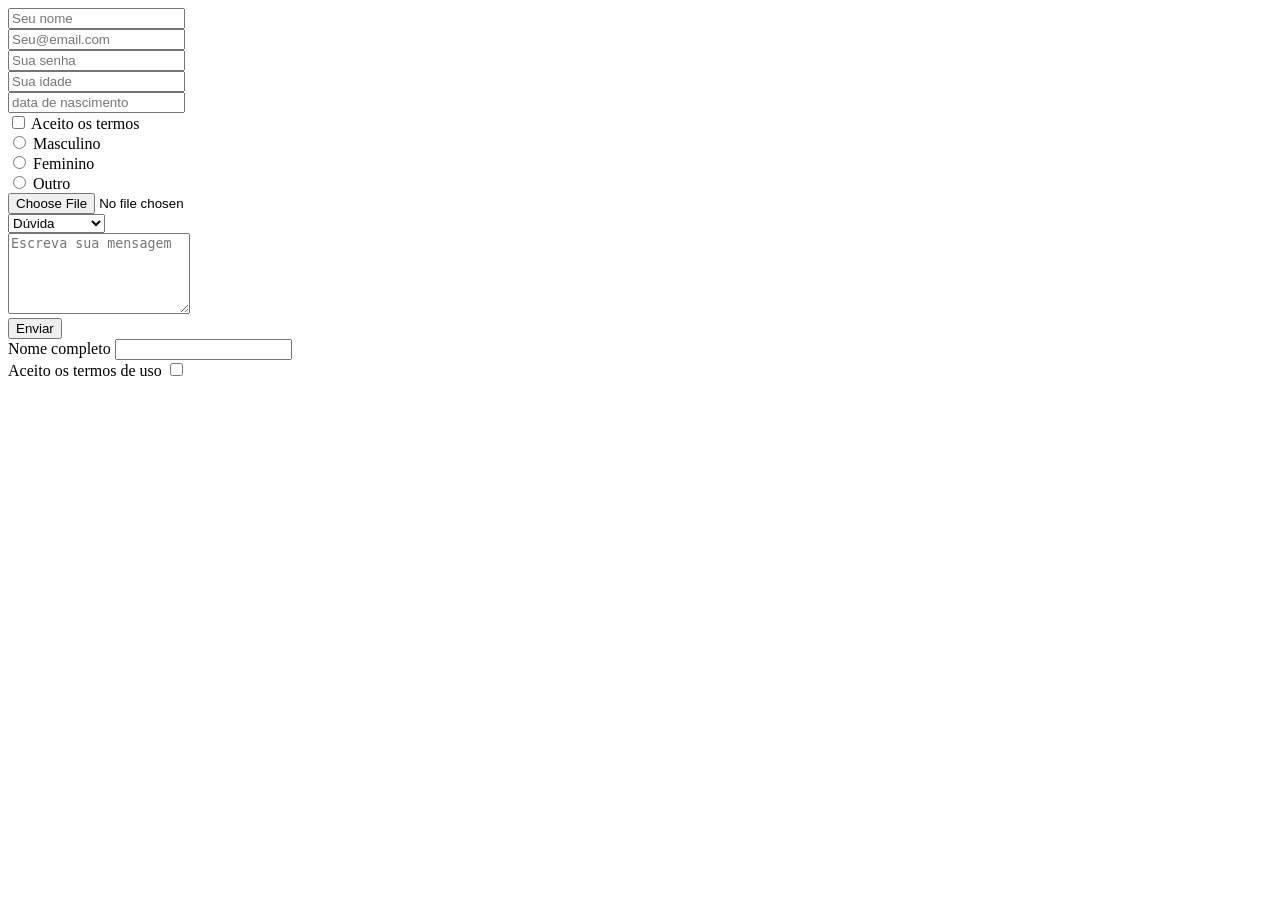
<file: modulo-02/aula-04/atv2.html>
<!DOCTYPE html>
<html lang="en">

<head>
    <meta charset="UTF-8">
    <meta name="viewport" content="width=device-width, initial-scale=1.0">
    <title>Document</title>
</head>

<body>
    <form action="#" method="post">
        <input type="text" name="nome" placeholder="Seu nome" class="input-alter">
        <br>
        <input type="email" name="email" placeholder="Seu@email.com" class="input-alter">
        <br>
        <input type="password" name="senha" placeholder="Sua senha" class="input-alter">
        <br>
        <input type="number" name="idade" placeholder="Sua idade" class="input-alter">
        <br>
        <input type="data" name="nascimento" placeholder="data de nascimento" class="input-alter">
        <br>
        <input type="checkbox" name="aceite" value="sim"> Aceito os termos
        <br>
        <input type="radio" name="genero" value="m"> Masculino
        <br>
        <input type="radio" name="genero" value="f"> Feminino
        <br>
        <input type="radio" name="genero" value="outro"> Outro
        <br>
        <input type="file" name="foto_perfil" class="input-alter">
        <br>
        <select name="assunto">
            <option value="duvida">Dúvida</option>
            <option value="elogio">Elogio</option>
            <option value="reclamacao">Reclamação</option>
        </select>
        <br>
        <textarea name="mensagem" rows="5" placeholder="Escreva sua mensagem"></textarea>
        <br>
        <button type="submit">Enviar</button>
        <br>
        <label for="campo-nome" name="nome">Nome completo</label>
        <input type="text" id="campo-nome" name="nome">
        <br>
        <label for="campo-aceite">Aceito os termos de uso</label>
        <input type="checkbox" id="campo-aceite" name="aceite">
    </form>
</body>

</html>
</file>
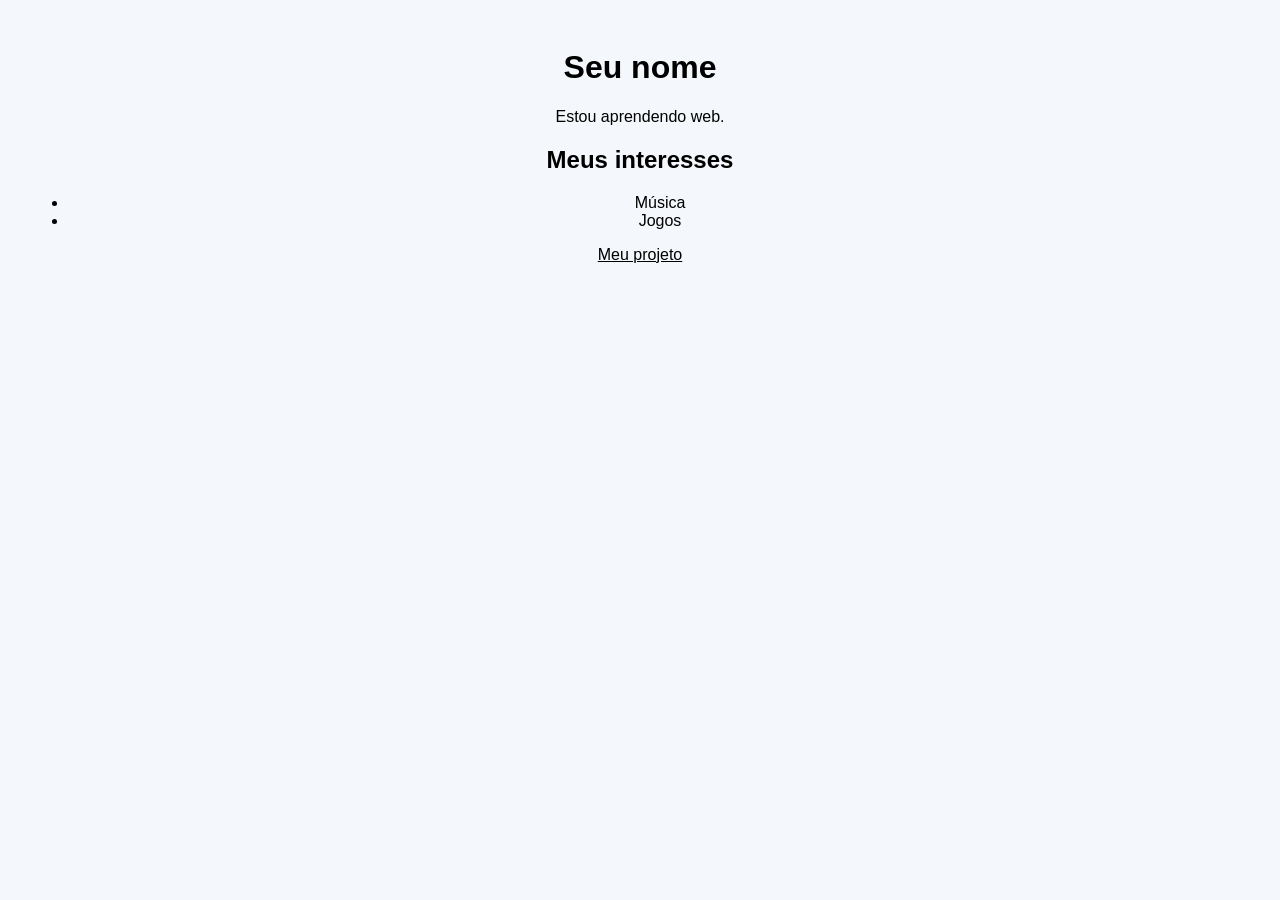
<file: modulo-03/aula-01/atv4.html>
<!DOCTYPE html>
<html lang="en">

<head>
    <link rel="stylesheet" href="style.css">
    <meta charset="UTF-8">
    <meta name="viewport" content="width=device-width, initial-scale=1.0">
    <title>Document</title>
</head>

<body>
    <center>
    <main class="cartao">
        <h1 id="titulo">Seu nome</h1>
        <p class="bio">Estou aprendendo web.</p>
        <h2>Meus interesses</h2>
        <ul class="interesses">
            <li>Música</li>
            <li>Jogos</li>
        </ul>
        <p class="Músicas">
            
        </p>
        <a href="#">Meu projeto</a>
    </main>
    </center>

</body>

</html>
</file>
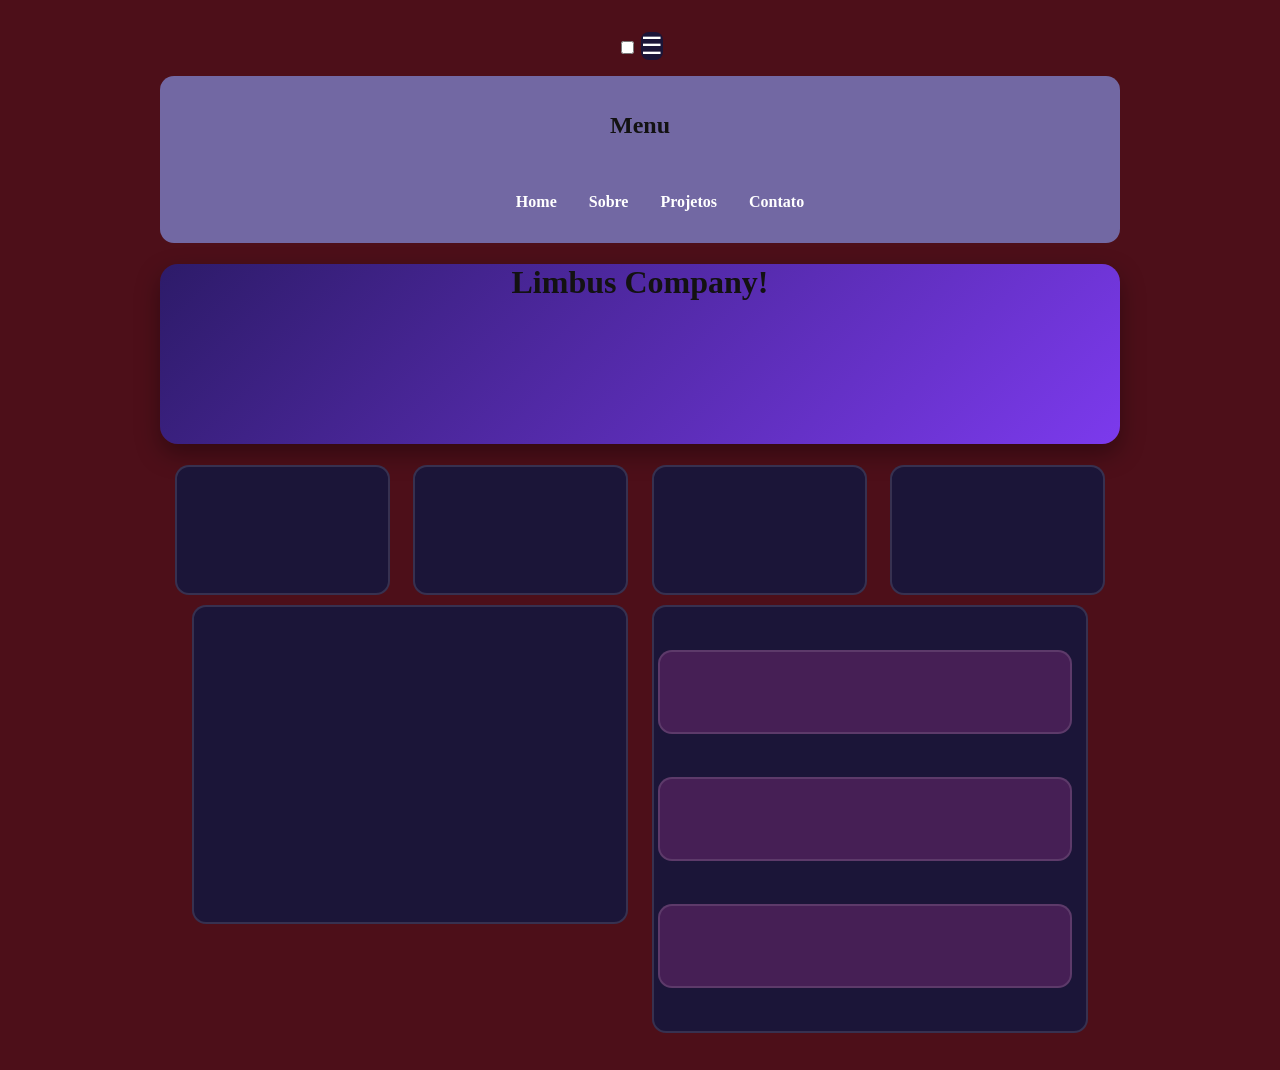
<file: modulo-03/aula-03/atv5.html>
<!DOCTYPE html>
<html lang="en">

<head>
    <link rel="stylesheet" href="style.css">

    <meta charset="UTF-8">
    <meta name="viewport" content="width=device-width, initial-scale=1.0">
    <title>Uga Buga</title>
</head>

<body>
    <main class="todo">
        <center>
            <input type="checkbox" id="menu-toggle">
            <label for="menu-toggle" class="menu-botao" aria-label="Abrir menu de navegação">☰</label>


            <nav aria-label="Navegação principal" class="Menu">
                <h2>Menu</h2>
                <br>

                <ul>
                    <li>
                        <a href="index.html" aria-current="page">Home</a>
                    </li>
                    <li><a href="sobre.html">Sobre</a></li>
                    <li><a href="projetos.html">Projetos</a></li>
                    <li><a href="contato.html">Contato</a></li>
                </ul>
            </nav>


            <div class="Indexo">
                <h1 id="titulo">Limbus Company!</h1>


            </div>
        </center>

        <div class="midlle">
            <div class="card-midlle"></div>
            <div class="card-midlle"></div>
            <div class="card-midlle"></div>
            <div class="card-midlle"></div>
        </div>
        <div class="pink">
            <div class="card-pink"></div>
            <div class="card-pink">
                <div class="pink-bolinha"></div>
                <div class="pink-bolinha"></div>
                <div class="pink-bolinha"></div>

            </div>

        </div>



    </main>


</body>

</html>
</file>
<file: modulo-03/aula-01/style.css>
body {
    background: #f4f7fb;
    font-family: Arial, sans-serif;
    padding: 20px;
}

/* --- SEU DESAFIO COMEÇA AQUI --- */
/* Preencha os valores de acordo com o briefing de cada cartão */

.cartao1 { 
    /* BRIEFING MÚSICA: #ffffff sobre #7c3aed, Georgia, 22px, centralizado */
    background: #7c3aed;
    color: #ffffff;
    font-family: georgia;
    font-size: 22px ; 
    text-align: center;
    
    padding: 20px;
    margin-bottom: 20px;
    border-radius: 8px;
}

.cartao2 { 
    /* BRIEFING GAMES: #22d3ee sobre #0f172a, Courier New, 20px, centralizado */
    background: #0f172a; 
    color: #22d3ee;
    font-family: ;
    font-size: ;
    text-align: ;

    padding: 20px;
    margin-bottom: 20px;
    border-radius: 8px;
}

.cartao3 { 
    /* BRIEFING NATUREZA: #166534 sobre #dcfce7, Arial, 18px, alinhado à esquerda */
    background: ;
    color: ;
    font-family: ;
    font-size: ;
    text-align: ;

    padding: 20px;
    margin-bottom: 20px;
    border-radius: 8px;
}

/* Garante que os links fiquem com a mesma cor do texto do cartão */
a { color: inherit; }
</file>
<file: modulo-03/aula-03/style.css>
body {
    background: #4d0f19;
    color: #131212;
    padding: 1.5rem;
}

.todo {
    max-width: 960px;
    margin: 0 auto;
}

.Indexo {
    min-height: 20vh;
    margin-bottom: 1rem;
    border-radius: 18px;
    background: linear-gradient(135deg, #2D1B69, #7C3AED);
    box-shadow: 0 10px 24px rgba(0, 0, 0, .35);
}

.midlle {
    text-align: center;
}

.card-midlle {
    display: inline-block;
    vertical-align: top;
    width: 22%;
    min-height: 14vh;
    background: #1B1538;
    border-radius: 14px;
    margin: .5% 1%;
    border: 2px solid rgba(255, 255, 255, .12);
}

.pink {
    text-align: center;
}

.card-pink {
    display: inline-block;
    vertical-align: top;
    width: 45%;
    min-height: 35vh;
    background: #1B1538;
    border-radius: 14px;
    margin: .5% 1%;
    border: 2px solid rgba(255, 255, 255, .12);
}

.pink-bolinha {
    vertical-align: top;
    width: 95%;
    min-height: 80px;
    background: #461f55;
    border-radius: 14px;
    margin: 10% 1%;
    border: 2px solid rgba(255, 255, 255, .12);
}

.Menu {
    margin-bottom: 1rem;
    padding: 1rem;
    border-radius: 14px;
    background: #7268a3;
}

nav ul {
    display: flex;
    justify-content: center;
    gap: 2rem;
    list-style: none;
}

nav a {
    color: #FFFFFF;
    text-decoration: none;
    font-weight: bold;
}

nav a:hover {
    color: #FFC857;
    background: rgba(255, 200, 87, .12);
}

nav a:active {
    transform: translateY(1px);
}

nav a:focus-visible {
    outline: 3px solid #FFC857;
    outline-offset: 3px;
    border-radius: 4px;
}

.menu-botao {
    display: inline-block;
    margin-bottom: 1rem;
    padding: .5rem ,75rem;
    color: #FFFFFF;
    background: #1B1538;
    border-radius: 8px;
    cursor: pointer;
    font-size: 1.5rem;
}
</file>
